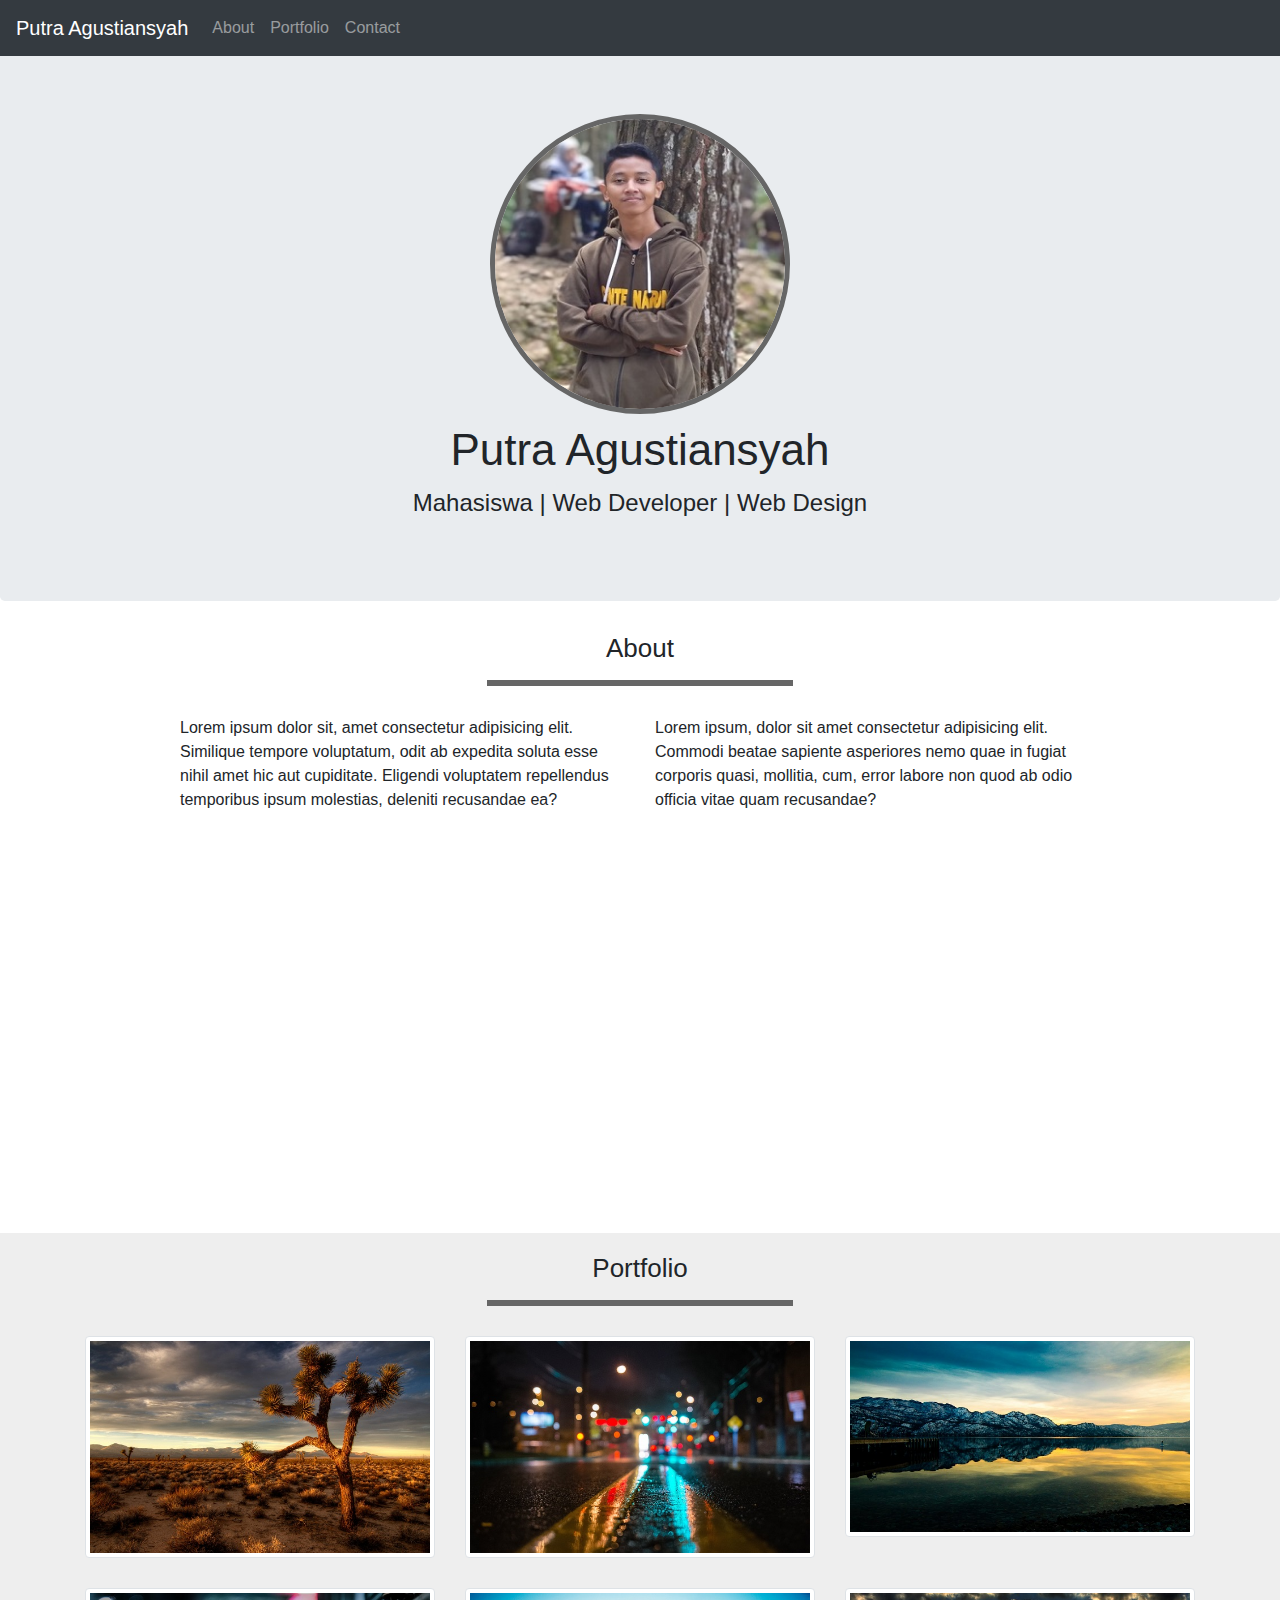
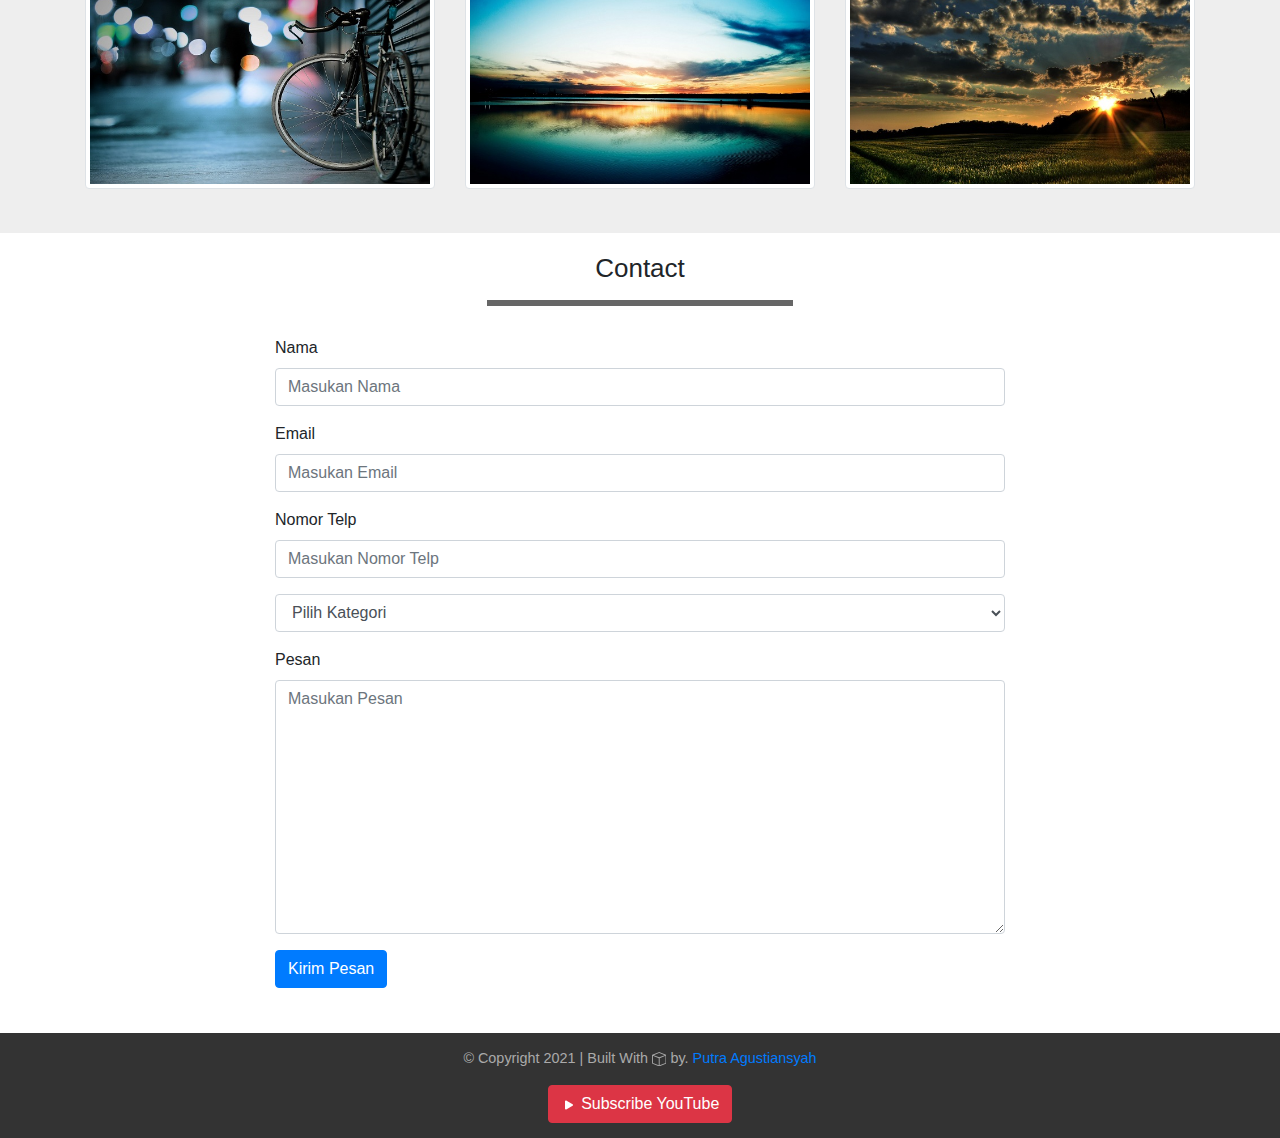
<file: index.html>
<!DOCTYPE html>
<html lang="en" id="home">

<head>
    <meta charset="UTF-8">
    <meta http-equiv="X-UA-Compatible" content="IE=edge">
    <meta name="viewport" content="width=device-width, initial-scale=1.0">
    <title>Portfolio</title>

    <!-- <link rel="stylesheet" href="css/bootstrap.css"> -->
    <link rel="stylesheet" href="css/bootstrap.min.css">
    <link rel="stylesheet" href="style.css">
</head>

<body>

    <!-- navbar -->
    <nav class="navbar navbar-expand-lg navbar-dark bg-dark fixed-top">
        <a class="navbar-brand" href="#home">Putra Agustiansyah</a>
        <button class="navbar-toggler" type="button" data-toggle="collapse" data-target="#navbarNav" aria-controls="navbarNav" aria-expanded="false" aria-label="Toggle navigation">
          <span class="navbar-toggler-icon"></span>
        </button>

        <div class="collapse navbar-collapse" id="navbarNav">
          <ul class="navbar-nav">
            <li class="nav-item">
              <a class="nav-link" href="#about">About</a>
            </li>
            <li class="nav-item">
              <a class="nav-link" href="#portfolio">Portfolio</a>
            </li>
            <li class="nav-item">
              <a class="nav-link" href="#contact">Contact</a>
            </li> 
            
          </ul>
        </div>
      </nav>

    
     
    <!-- akhir navbar -->
    

    <!-- jumbotron -->
    <div class="jumbotron text-center">
        <img src="img/putra.jpg" class="image img-circle">
        <h1 class="nama">Putra Agustiansyah</h1>
        <p class="status">Mahasiswa | Web Developer | Web Design</p>
    </div>
    <!-- akhir jumbotron -->


    <!-- about -->
    <section class="about" id="about">
        <div class="container">
            <div class="row">
                <div class="col-sm-12">
                    <h2 class="judul-about text-center">About</h2>
                    <hr>
                </div>
            </div>

            <div class="row">
                <div class="col-sm-5 offset-sm-1">
                    <p>Lorem ipsum dolor sit, amet consectetur adipisicing elit. Similique tempore voluptatum, odit ab expedita soluta esse nihil amet hic aut cupiditate. Eligendi voluptatem repellendus temporibus ipsum molestias, deleniti recusandae ea?</p>
                </div>

                <div class="col-sm-5">
                    <p>Lorem ipsum, dolor sit amet consectetur adipisicing elit. Commodi beatae sapiente asperiores nemo quae in fugiat corporis quasi, mollitia, cum, error labore non quod ab odio officia vitae quam recusandae?</p>
                </div>
            </div>
        </div>
    </section>
    <!-- akhir about -->


    <!-- portfolio -->
    <section class="portfolio" id="portfolio">
        <div class="container">
            <div class="row">
                <div class="col-sm-12">
                    <h2 class="judul-portfolio text-center">Portfolio</h2>
                    <hr>
                </div>
            </div>


            <div class="row">
                <div class="col-sm-4">
                    <a href="">
                        <img src="img/portfolio/1.jpg" class="my-project img-thumbnail">
                    </a>
                </div>

                <div class="col-sm-4">
                    <a href="">
                        <img src="img/portfolio/2.jpg" alt="" class="my-project img-thumbnail">
                    </a>
                </div>

                <div class="col-sm-4">
                    <a href="">
                        <img src="img/portfolio/3.jpg" alt="" class="my-project img-thumbnail">
                    </a>
                </div>

                <div class="col-sm-4">
                    <a href="">
                        <img src="img/portfolio/4.jpg" alt="" class="my-project img-thumbnail">
                    </a>
                </div>

                <div class="col-sm-4">
                    <a href="">
                        <img src="img/portfolio/5.jpg" alt="" class="my-project img-thumbnail">
                    </a>
                </div>

               <div class="col-sm-4">
                   <a href="">
                       <img src="img/portfolio/6.jpg" alt="" class="my-project img-thumbnail">
                   </a>
               </div>
            </div>

        </div>
    </section>
    <!-- akhir portfolio -->


    <!-- Contact -->
    <section class="contact" id="contact">
        <div class="container">
            <div class="row">
                <div class="col-sm-12">
                    <h2 class="judul-contact text-center">Contact</h2>
                    <hr>
                </div>
            </div>

            <div class="row">
                <div class="col-sm-8 offset-sm-2">
                    <form>
                        <div class="form-group">
                            <label for="nama">Nama</label>
                            <input type="text" class="form-control" id="nama" placeholder="Masukan Nama">
                        </div>

                        <div class="form-group">
                            <label for="email">Email</label>
                            <input type="email" id="email" class="form-control" placeholder="Masukan Email">
                        </div>

                        <div class="form-group">
                            <label for="telp">Nomor Telp</label>
                            <input type="tel" id="telp" class="form-control" placeholder="Masukan Nomor Telp">
                        </div>

                        <div class="form-group">
                            <select class="form-control">
                                <option>Pilih Kategori</option>
                                <option>Web Design</option>
                                <option>Web Development</option>
                            </select>
                        </div>

                        <div class="form-group">
                            <label for="pesan">Pesan</label>
                            <textarea class="form-control" rows="10" placeholder="Masukan Pesan"></textarea>
                        </div>
                        <button type="submit" class="btn btn-primary">Kirim Pesan</button>

                    </form>
                </div>
            </div>
        </div>
    </section>
    <!-- Akhir Contact -->


    <!-- footer -->
    <footer>
        <div class="container text-center">
            <div class="row">
                <div class="col-sm-12">
                    <p>&copy; Copyright 2021 | Built With <svg width="1em" height="1em" viewBox="0 0 16 16" class="bi bi-box" fill="currentColor" xmlns="http://www.w3.org/2000/svg">
                        <path fill-rule="evenodd" d="M8.186 1.113a.5.5 0 0 0-.372 0L1.846 3.5 8 5.961 14.154 3.5 8.186 1.113zM15 4.239l-6.5 2.6v7.922l6.5-2.6V4.24zM7.5 14.762V6.838L1 4.239v7.923l6.5 2.6zM7.443.184a1.5 1.5 0 0 1 1.114 0l7.129 2.852A.5.5 0 0 1 16 3.5v8.662a1 1 0 0 1-.629.928l-7.185 2.874a.5.5 0 0 1-.372 0L.63 13.09a1 1 0 0 1-.63-.928V3.5a.5.5 0 0 1 .314-.464L7.443.184z"/>
                      </svg> by. <a href="">Putra Agustiansyah</a></p>
                </div>
            </div>

            <div class="row">
                <div class="col-sm-12">
                    <button type="button" class="btn btn-danger">
                        <svg width="1em" height="1em" viewBox="0 0 16 16" class="bi bi-play-fill" fill="currentColor" xmlns="http://www.w3.org/2000/svg">
                        <path d="M11.596 8.697l-6.363 3.692c-.54.313-1.233-.066-1.233-.697V4.308c0-.63.692-1.01 1.233-.696l6.363 3.692a.802.802 0 0 1 0 1.393z"/>
                      </svg> Subscribe YouTube</button>
                </div>
            </div>

        </div>
    </footer>
    <!-- akhir footer -->


    <script src="js/jquery-3.5.1.min.js"></script>
    <script src="js/bootstrap.min.js"></script>
</body>

</html>
</file>
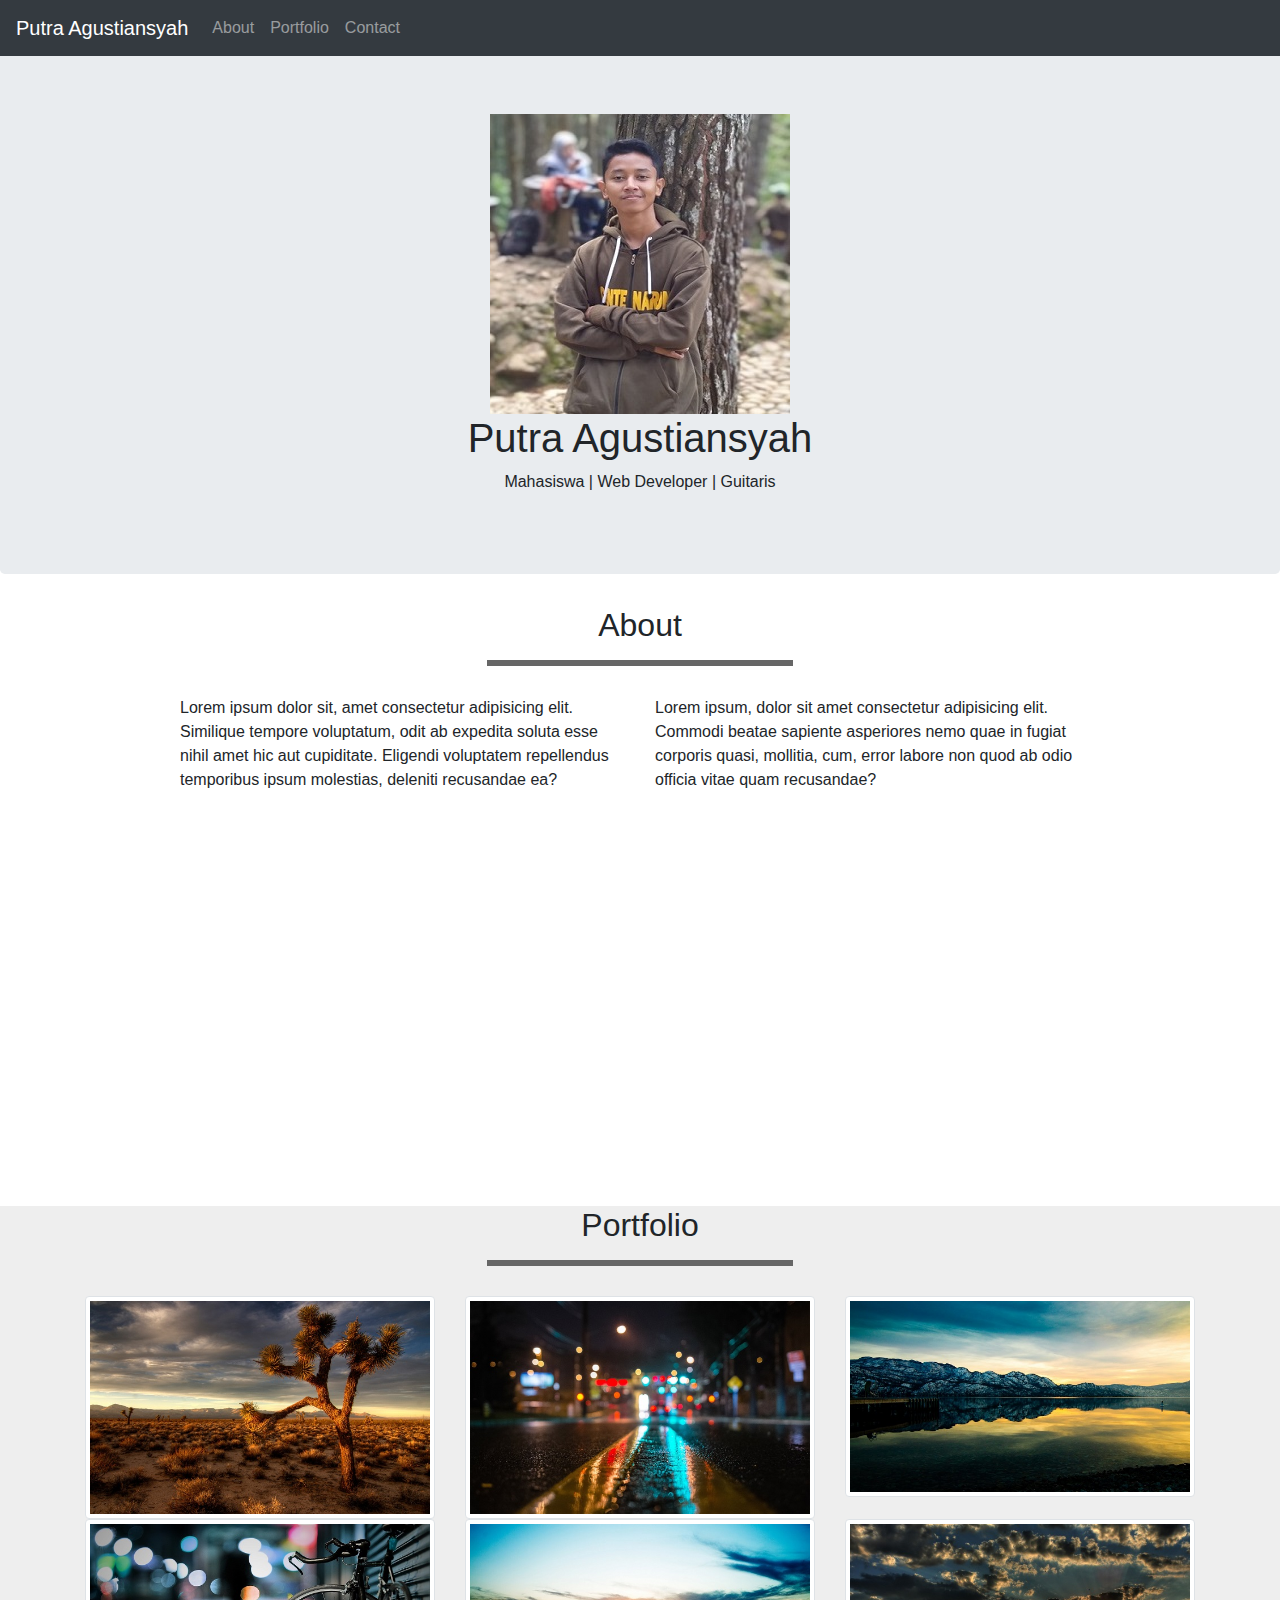
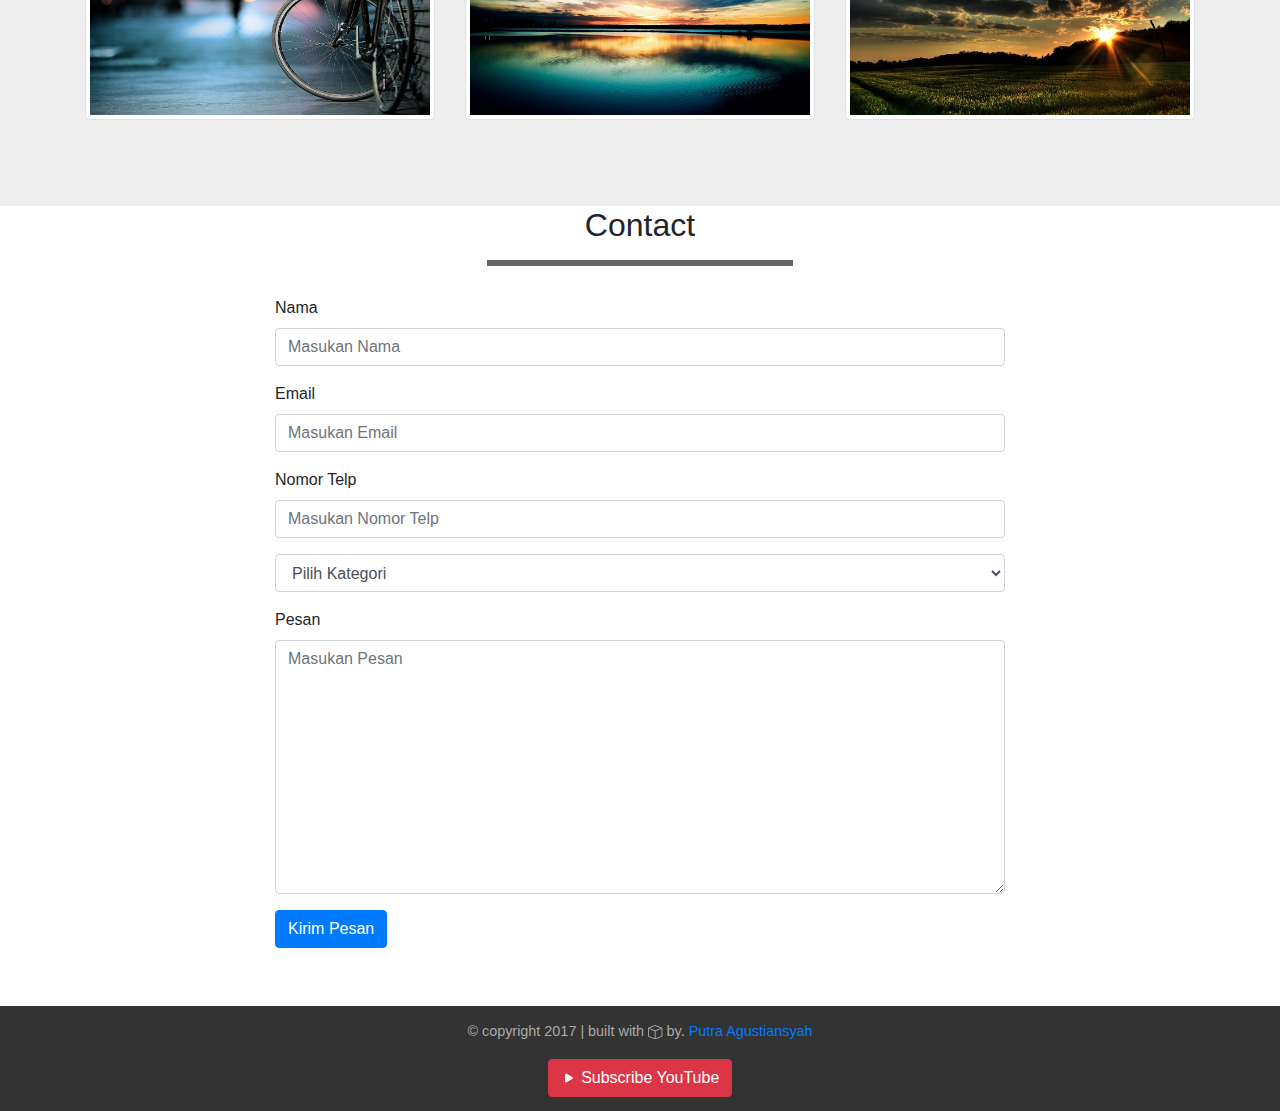
<file: indexx.html>
<!DOCTYPE html>
<html lang="en" id="home">

<head>
    <meta charset="UTF-8">
    <meta http-equiv="X-UA-Compatible" content="IE=edge">
    <meta name="viewport" content="width=device-width, initial-scale=1.0">
    <title>Portfolio</title>

    <!-- <link rel="stylesheet" href="css/bootstrap.css"> -->
    <link rel="stylesheet" href="css/bootstrap.min.css">
    <link rel="stylesheet" href="style.css">
</head>

<body>

    <!-- navbar -->
    <nav class="navbar navbar-expand-lg navbar-dark bg-dark fixed-top">
        <a class="navbar-brand" href="#home">Putra Agustiansyah</a>
        <button class="navbar-toggler" type="button" data-toggle="collapse" data-target="#navbarNav" aria-controls="navbarNav" aria-expanded="false" aria-label="Toggle navigation">
          <span class="navbar-toggler-icon"></span>
        </button>

        <div class="collapse navbar-collapse" id="navbarNav">
          <ul class="navbar-nav">
            <li class="nav-item">
              <a class="nav-link" href="#about">About</a>
            </li>
            <li class="nav-item">
              <a class="nav-link" href="#portfolio">Portfolio</a>
            </li>
            <li class="nav-item">
              <a class="nav-link" href="#contact">Contact</a>
            </li> 
            
          </ul>
        </div>
      </nav>

    
     
    <!-- akhir navbar -->
    

    <!-- jumbotron -->
    <div class="jumbotron text-center">
        <img src="img/putra.jpg" class="img-circle">
        <h1>Putra Agustiansyah</h1>
        <p>Mahasiswa | Web Developer | Guitaris</p>
    </div>
    <!-- akhir jumbotron -->


    <!-- about -->
    <section class="about" id="about">
        <div class="container">
            <div class="row">
                <div class="col-sm-12">
                    <h2 class="text-center">About</h2>
                    <hr>
                </div>
            </div>

            <div class="row">
                <div class="col-sm-5 offset-sm-1">
                    <p>Lorem ipsum dolor sit, amet consectetur adipisicing elit. Similique tempore voluptatum, odit ab expedita soluta esse nihil amet hic aut cupiditate. Eligendi voluptatem repellendus temporibus ipsum molestias, deleniti recusandae ea?</p>
                </div>

                <div class="col-sm-5">
                    <p>Lorem ipsum, dolor sit amet consectetur adipisicing elit. Commodi beatae sapiente asperiores nemo quae in fugiat corporis quasi, mollitia, cum, error labore non quod ab odio officia vitae quam recusandae?</p>
                </div>
            </div>
        </div>
    </section>
    <!-- akhir about -->


    <!-- portfolio -->
    <section class="portfolio" id="portfolio">
        <div class="container">
            <div class="row">
                <div class="col-sm-12">
                    <h2 class="text-center">Portfolio</h2>
                    <hr>
                </div>
            </div>


            <div class="row">
                <div class="col-sm-4">
                    <a href="">
                        <img src="img/portfolio/1.jpg" class="img-thumbnail">
                    </a>
                </div>

                <div class="col-sm-4">
                    <a href="">
                        <img src="img/portfolio/2.jpg" alt="" class="img-thumbnail">
                    </a>
                </div>

                <div class="col-sm-4">
                    <a href="">
                        <img src="img/portfolio/3.jpg" alt="" class="img-thumbnail">
                    </a>
                </div>

                <div class="col-sm-4">
                    <a href="">
                        <img src="img/portfolio/4.jpg" alt="" class="img-thumbnail">
                    </a>
                </div>

                <div class="col-sm-4">
                    <a href="">
                        <img src="img/portfolio/5.jpg" alt="" class="img-thumbnail">
                    </a>
                </div>

               <div class="col-sm-4">
                   <a href="">
                       <img src="img/portfolio/6.jpg" alt="" class="img-thumbnail">
                   </a>
               </div>
            </div>

        </div>
    </section>
    <!-- akhir portfolio -->


    <!-- Contact -->
    <section class="contact" id="contact">
        <div class="container">
            <div class="row">
                <div class="col-sm-12">
                    <h2 class="text-center">Contact</h2>
                    <hr>
                </div>
            </div>

            <div class="row">
                <div class="col-sm-8 offset-sm-2">
                    <form>
                        <div class="form-group">
                            <label for="nama">Nama</label>
                            <input type="text" class="form-control" id="nama" placeholder="Masukan Nama">
                        </div>

                        <div class="form-group">
                            <label for="email">Email</label>
                            <input type="email" id="email" class="form-control" placeholder="Masukan Email">
                        </div>

                        <div class="form-group">
                            <label for="telp">Nomor Telp</label>
                            <input type="tel" id="telp" class="form-control" placeholder="Masukan Nomor Telp">
                        </div>

                        <div class="form-group">
                            <select class="form-control">
                                <option>Pilih Kategori</option>
                                <option>Web Design</option>
                                <option>Web Development</option>
                            </select>
                        </div>

                        <div class="form-group">
                            <label for="pesan">Pesan</label>
                            <textarea class="form-control" rows="10" placeholder="Masukan Pesan"></textarea>
                        </div>
                        <button type="submit" class="btn btn-primary">Kirim Pesan</button>

                    </form>
                </div>
            </div>
        </div>
    </section>
    <!-- Akhir Contact -->


    <!-- footer -->
    <footer>
        <div class="container text-center">
            <div class="row">
                <div class="col-sm-12">
                    <p>&copy; copyright 2017 | built with <svg width="1em" height="1em" viewBox="0 0 16 16" class="bi bi-box" fill="currentColor" xmlns="http://www.w3.org/2000/svg">
                        <path fill-rule="evenodd" d="M8.186 1.113a.5.5 0 0 0-.372 0L1.846 3.5 8 5.961 14.154 3.5 8.186 1.113zM15 4.239l-6.5 2.6v7.922l6.5-2.6V4.24zM7.5 14.762V6.838L1 4.239v7.923l6.5 2.6zM7.443.184a1.5 1.5 0 0 1 1.114 0l7.129 2.852A.5.5 0 0 1 16 3.5v8.662a1 1 0 0 1-.629.928l-7.185 2.874a.5.5 0 0 1-.372 0L.63 13.09a1 1 0 0 1-.63-.928V3.5a.5.5 0 0 1 .314-.464L7.443.184z"/>
                      </svg> by. <a href="">Putra Agustiansyah</a></p>
                </div>
            </div>

            <div class="row">
                <div class="col-sm-12">
                    <button type="button" class="btn btn-danger">
                        <svg width="1em" height="1em" viewBox="0 0 16 16" class="bi bi-play-fill" fill="currentColor" xmlns="http://www.w3.org/2000/svg">
                        <path d="M11.596 8.697l-6.363 3.692c-.54.313-1.233-.066-1.233-.697V4.308c0-.63.692-1.01 1.233-.696l6.363 3.692a.802.802 0 0 1 0 1.393z"/>
                      </svg> Subscribe YouTube</button>
                </div>
            </div>

        </div>
    </footer>
    <!-- akhir footer -->


    <script src="js/jquery-3.5.1.min.js"></script>
    <script src="js/bootstrap.min.js"></script>
</body>

</html>
</file>
<file: style.css>
body {
  margin-top: 50px;
}

/* Jumbotron Area */

.jumbotron .image {
  border-radius: 50%;
  width: 200px;
  border: 5px solid #666;
}

.nama {
  margin-top: 10px;
  font-size: 30px;
}

.status {
  font-size: 16px;
}

/* akhir Jumbotron Area */

/* semua Judul */
.judul-about,
.judul-portfolio,
.judul-contact {
  font-size: 26px;
}
/* Akhir semua judul */

hr {
  width: 150px;
  border: 3px solid #666;
  margin-bottom: 30px;
}

/* Portfolio */
.portfolio {
  background-color: #eee;
}

.judul-portfolio {
  margin-top: 20px;
}

.my-project {
  margin-bottom: 30px;
}

section {
  min-height: 400px;
}
/* Akhir Portfolio */

/* Contact */
.contact {
  min-height: 800px;
}

.judul-contact {
  margin-top: 20px;
}
/* Akhir Contact */

footer {
  position: absolute;
  width: 100%;
  height: 130px;
  background-color: #333;
  padding-top: 15px;
}

footer p {
  color: #aaa;
  font-size: 0.9em;
}

/* ============================= DEKSTOP VERSION ============================= */
@media (min-width: 992px) {
  /* Jumbotron Area */
  .jumbotron .image {
    border-radius: 50%;
    width: 300px;
    border: 5px solid #666;
  }

  .nama {
    font-size: 44px;
  }

  .status {
    font-size: 24px;
  }

  /* akhir jumbotron */

  hr {
    width: 300px;
    border: 3px solid #666;
  }

  section {
    min-height: 600px;
  }

  .portfolio {
    background-color: #eee;
  }

  .contact {
    min-height: 800px;
  }

  footer {
    position: absolute;
    width: 100%;
    height: 105px;
    background-color: #333;
    padding-top: 15px;
  }

  footer p {
    color: #aaa;
    font-size: 0.9em;
  }
}
</file>
